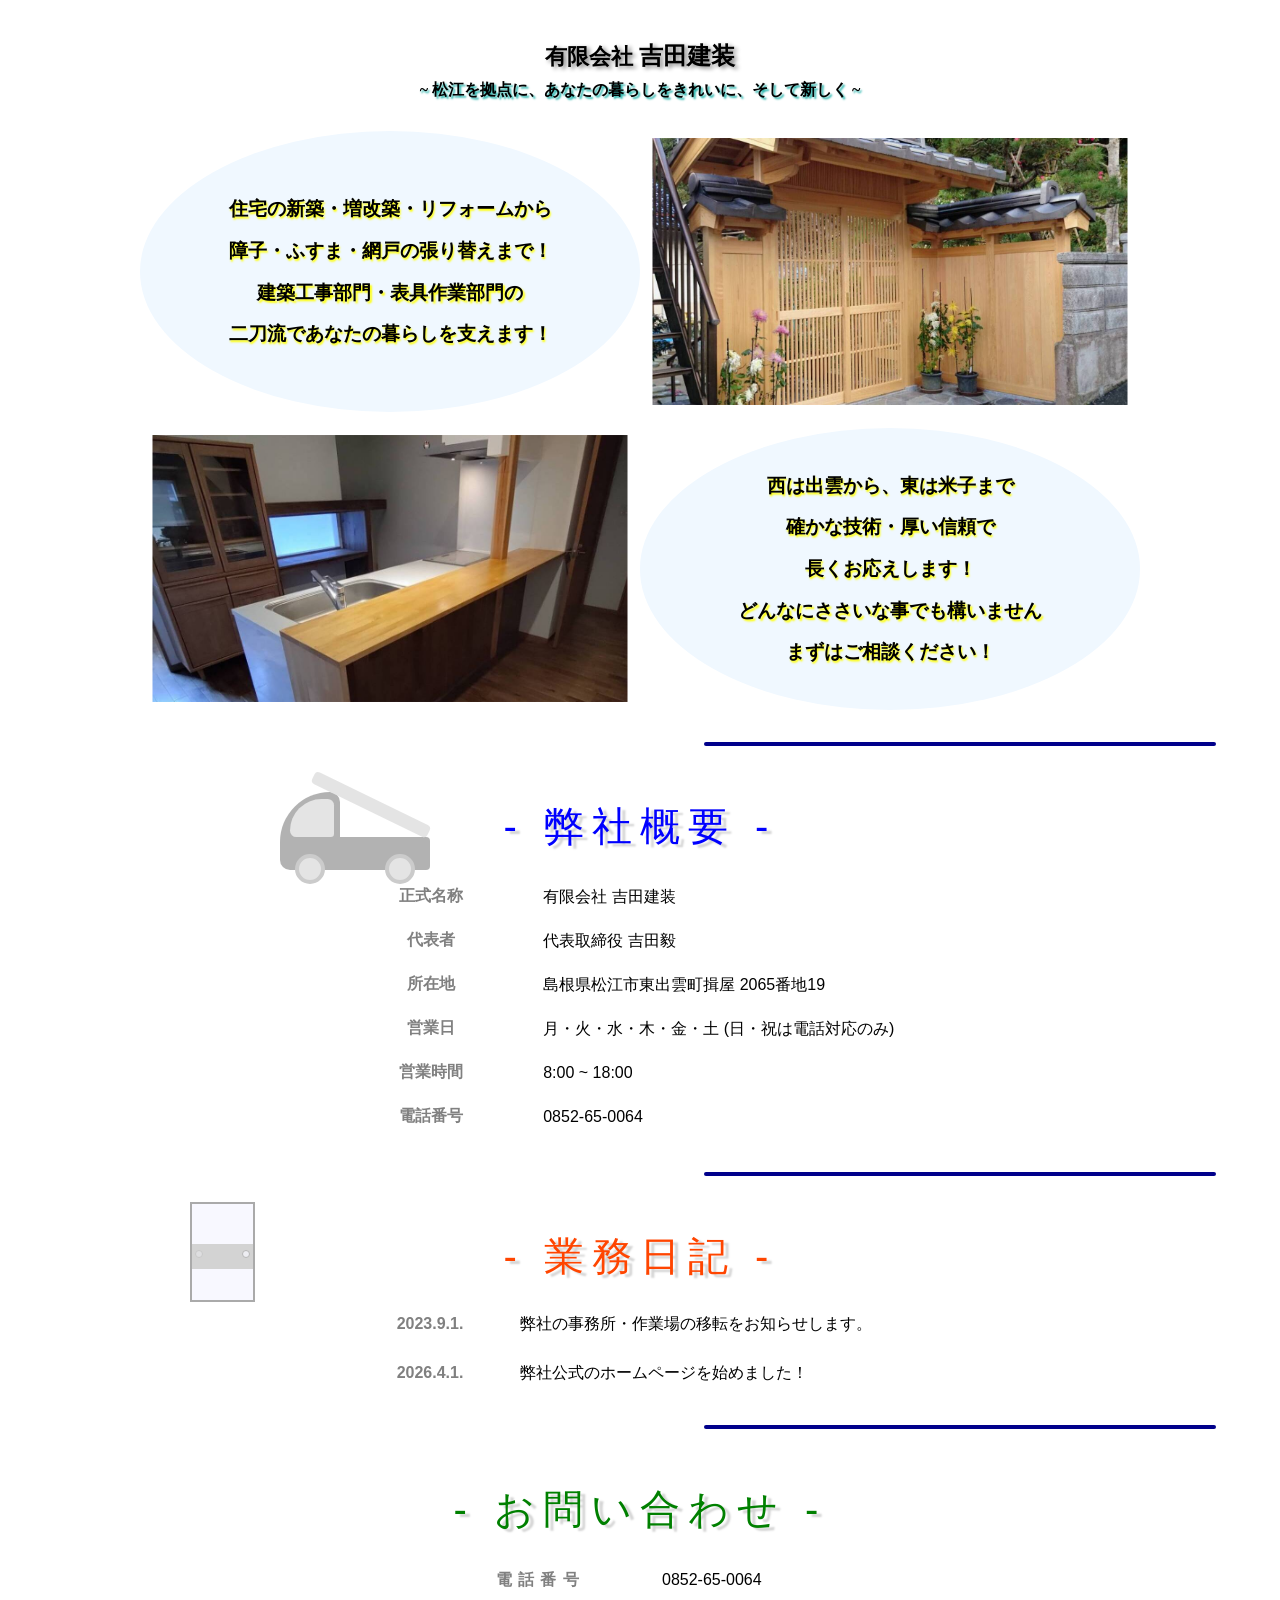
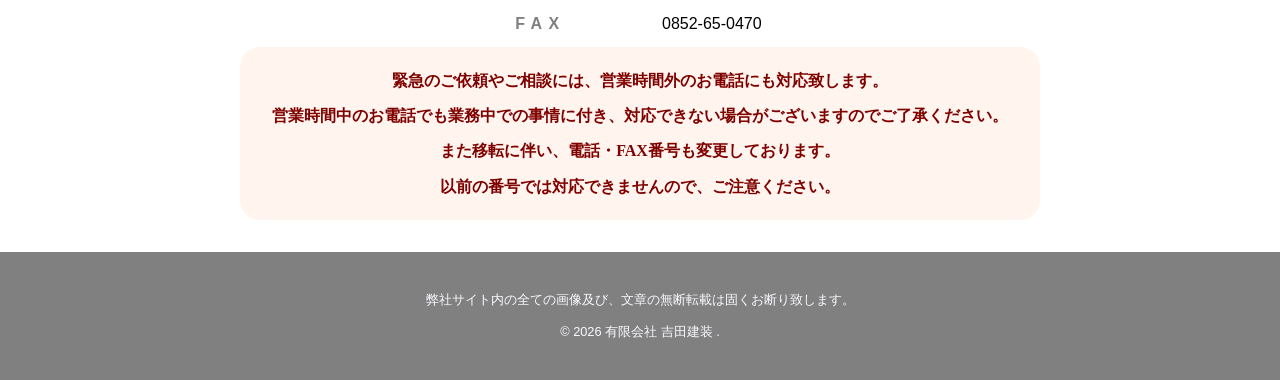
<file: index.html>
<!DOCTYPE html>
<html lang="ja">

<head>
    <meta charset="UTF-8">
    <meta name="viewport" content="width=device-width, initial-scale=1.0">
    <meta name="keyword" content="松江市, 有限会社吉田建装,">
    <title>有限会社 吉田建装</title>
    <meta name="description" content="">

    <!-- css -->
    <link rel="stylesheet" href="css/default.css" type="text/css"><!--default-->
    <link rel="stylesheet" href="css/mobiles.css" type="text/css"><!--mobiles-->

    <!-- icon -->
    <link rel="icon" href="img/favicon.png">

    <!-- property og: -->
</head>

<body>
    <!-- loading animation -->
    <div class="fusuma-container">
        <div class="fusuma-left">
            <div class="fusuma-obi">
                <div class="left-pull"></div>
            </div>
        </div>
        <div class="fusuma-right">
            <div class="fusuma-obi">
                <div class="right-pull"></div>
            </div>
        </div>
    </div>

    <!-- mouse stalker for only default -->
    <div id="coneta">
        <div class="ear ear-left"></div>
        <div class="ear ear-right"></div>
        <div class="face">
            <div class="eye eye-left"></div>
            <div class="eye eye-right"></div>
            <div class="nose"></div>
        </div>
    </div>

    <!-- header -->
    <div class="header">
        <div class="header-name-space">
            <a href="index.html">
                <span class="ltd">
                    有限会社
                </span>
                <span class="name">
                    吉田建装
                </span>
            </a>
        </div>
        <span class="header-tp-text only-df">
            ~ 松江を拠点に、あなたの暮らしをきれいに、そして新しく ~
        </span>
        <span class="header-tp-text only-ms">
            ~ あなたの暮らしを綺麗に、そして新しく ~
        </span>
    </div>
    <!-- topic -->
    <div class="topic">
        <!-- topic for mobiles -->
        <div class="topic-mobiles">
            <div class="tpimgrow-ms">
                <div class="tpimg-cell">
                    <img src="img/pic01.jpg" alt="">
                </div>
                <div class="tpimg-cell">
                    <img src="img/pic02.jpg" alt="">
                </div>
            </div>
            <div class="tptextrow-ms">
                <div class="tptext-cell-top">
                    <span class="topic-text-top">
                        住宅の新築・増改築・リフォームから<br>
                        障子・ふすま・網戸の張り替えまで！<br>
                        建築工事部門・表具作業部門の<br>
                        二刀流であなたの暮らしを支えます！
                    </span>
                </div>
                <div class="tptext-cell-bottom">
                    <span class="topic-text-bottom">
                        西は出雲から、東は米子まで<br>
                        確かな技術・厚い信頼で<br>
                        長くお応えします！<br>
                        どんなにささいな事でも構いません<br>
                        まずはご相談ください！
                    </span>
                </div>
            </div>
        </div>
        <!-- topic for default -->
        <div class="intopic-row">
            <div class="tptext-cell">
                <span class="topic-text">
                    住宅の新築・増改築・リフォームから<br>
                    障子・ふすま・網戸の張り替えまで！<br>
                    建築工事部門・表具作業部門の<br>
                    二刀流であなたの暮らしを支えます！
                </span>
            </div>
            <div class="tpimg-cell">
                <img src="img/pic01.jpg" alt="">
            </div>
        </div>
        <div class="intopic-row">
            <div class="tpimg-cell">
                <img src="img/pic02.jpg" alt="">
            </div>
            <div class="tptext-cell">
                <span class="topic-text">
                    西は出雲から、東は米子まで<br>
                    確かな技術・厚い信頼で<br>
                    長くお応えします！<br>
                    どんなにささいな事でも構いません<br>
                    まずはご相談ください！
                </span>
            </div>
        </div>
    </div>
    <!-- during line -->
    <div class="during-line"></div>
    <!-- about -->
    <div class="about">

        <!-- track animation -->
        <div class="track-anime-space">
            <div class="track">
                <div class="rides"></div>
                <div class="pack"></div>
                <div class="packin"></div>
                <div class="tctyre tctyreleft"></div>
                <div class="tctyre tctyreright"></div>
            </div>
        </div>

        <div class="each-title-space">
            <span class="about-title-text">
                - 弊社概要 -
            </span>
        </div>
        <table class="about-table">
            <tbody>
                <tr>
                    <td class="about-head-cell">
                        <span class="about-head-text">
                            正式名称
                        </span>
                    </td>
                    <td class="about-cont-cell">
                        <span class="about-cont-text">
                            有限会社 吉田建装
                        </span>
                    </td>
                </tr>
                <tr>
                    <td class="about-head-cell">
                        <span class="about-head-text">
                            代表者
                        </span>
                    </td>
                    <td class="about-cont-cell">
                        <span class="about-cont-text">
                            代表取締役 吉田毅
                        </span>
                    </td>
                </tr>
                <tr>
                    <td class="about-head-cell">
                        <span class="about-head-text">
                            所在地
                        </span>
                    </td>
                    <td class="about-cont-cell">
                        <span class="about-cont-text">
                            島根県松江市東出雲町揖屋 <br class="only-ms">2065番地19
                        </span>
                    </td>
                </tr>
                <tr>
                    <td class="about-head-cell">
                        <span class="about-head-text">
                            営業日
                        </span>
                    </td>
                    <td class="about-cont-cell">
                        <span class="about-cont-text">
                            月・火・水・木・金・土 <br class="only-ms">(日・祝は電話対応のみ)
                        </span>
                    </td>
                </tr>
                <tr>
                    <td class="about-head-cell">
                        <span class="about-head-text">
                            営業時間
                        </span>
                    </td>
                    <td class="about-cont-cell">
                        <span class="about-cont-text">
                            8:00 ~ 18:00
                        </span>
                    </td>
                </tr>
                <tr>
                    <td class="about-head-cell">
                        <span class="about-head-text">
                            電話番号
                        </span>
                    </td>
                    <td class="about-cont-cell">
                        <span class="about-cont-text">
                            0852-65-0064
                        </span>
                    </td>
                </tr>
            </tbody>
        </table>
    </div>
    <!-- during line -->
    <div class="during-line"></div>
    <!-- diary -->
    <div class="diary">

        <!-- fusuma animation -->
        <div class="fusuma-anime-space">
            <div class="fs4s fs4s-left1">
                <div class="fs4sobi">
                    <div class="fs4ste fs4ste-left1"></div>
                </div>
            </div>
            <div class="fs4s fs4s-left2">
                <div class="fs4sobi">
                    <div class="fs4ste fs4ste-left2"></div>
                </div>
            </div>
            <div class="fs4s fs4s-left3">
                <div class="fs4sobi">
                    <div class="fs4ste fs4ste-left3"></div>
                </div>
            </div>
            <div class="fs4s fs4s-left4">
                <div class="fs4sobi">
                    <div class="fs4ste fs4ste-left4"></div>
                </div>
            </div>
        </div>

        <div class="each-title-space">
            <span class="diary-title-text">
                - 業務日記 -
            </span>
        </div>
        <div class="diary-table">
            <div class="diary-row">
                <div class="diary-date-cell">
                    <span class="diary-date-text">
                        2023.9.1.
                    </span>
                </div>
                <div class="diary-cont-cell">
                    <a href="diary/diary01.html">
                        <span class="diary-cont-text">
                            弊社の事務所・作業場の移転をお知らせします。
                        </span>
                    </a>
                </div>
            </div>
            <div class="diary-row">
                <div class="diary-date-cell">
                    <span class="diary-date-text">
                        2026.4.1.
                    </span>
                </div>
                <div class="diary-cont-cell">
                    <a href="diary/diary02.html">
                        <span class="diary-cont-text">
                            弊社公式のホームページを始めました！
                        </span>
                    </a>
                </div>
            </div>
        </div>
    </div>
    <!-- during line -->
    <div class="during-line"></div>
    <!-- contact -->
    <div class="contact">
        <div class="each-title-space">
            <span class="contact-title-text">
                - お問い合わせ -
            </span>
        </div>
        <table class="contact-table">
            <tbody>
                <tr>
                    <td class="contact-head-cell">
                        <span class="contact-head-text">
                            電話番号
                        </span>
                    </td>
                    <td class="contact-cont-cell">
                        <span class="contact-cont-text">
                            0852-65-0064
                        </span>
                    </td>
                </tr>
                <tr>
                    <td class="contact-head-cell">
                        <span class="contact-head-text">
                            FAX
                        </span>
                    </td>
                    <td class="contact-cont-cell">
                        <span class="contact-cont-text">
                            0852-65-0470
                        </span>
                    </td>
                </tr>
            </tbody>
        </table>
        <div class="contact-attention-space">
            <span class="contact-attention-text">
                緊急のご依頼やご相談には、<br class="only-ms">営業時間外のお電話にも対応致します。<br>
                営業時間中のお電話でも業務中での事情に付き、<br class="only-ms">対応できない場合がございますのでご了承ください。<br>
                また移転に伴い、電話・FAX番号も変更しております。<br>
                以前の番号では対応できませんので、ご注意ください。
            </span>
        </div>
    </div>
    <!-- during line -->
    <!-- <div class="during-line"></div> -->
    <!-- bottom topic -->
    <!-- <div class="bottom-topic">
        <div class="each-title-space">
            <span class="btmtopic-title-text">
                こんなお悩みありませんか？
            </span>
        </div>
        <div class="btmtopic-cont-area">
            <div class="btmtopic-cont-row">
                <div class="annoy-head-cell">
                    <span class="annoy-head-text">
                        Qs. 住宅の〇〇を直したい！変えたい！<br class="only-df">
                        でもどこに聞けば良いの？
                    </span>
                </div>
                <div class="annoy-cont-cell">
                    <span class="annoy-cont-text">
                        As. まずは弊社にお電話ください！<br>
                        専門外のことでも、弊社の繋がりで<br class="only-ms">最適なご提案をいたします！<br>
                        もちろん、弊社の専門分野では<br class="only-ms">的確なご提案・技術でお応えします！
                    </span>
                </div>
            </div>
            <div class="annoy-during-line"></div>
            <div class="btmtopic-cont-row"></div>
        </div>
    </div> -->
    <!-- footer -->
    <div class="footer">
        <span class="footer-text">
            弊社サイト内の全ての画像及び、文章の無断転載は固くお断り致します。<br>
            &copy; 2026 有限会社 吉田建装 .
        </span>
    </div>

    <script type="text/javascript" src="js/script.js"></script>
</body>

</html>
</file>
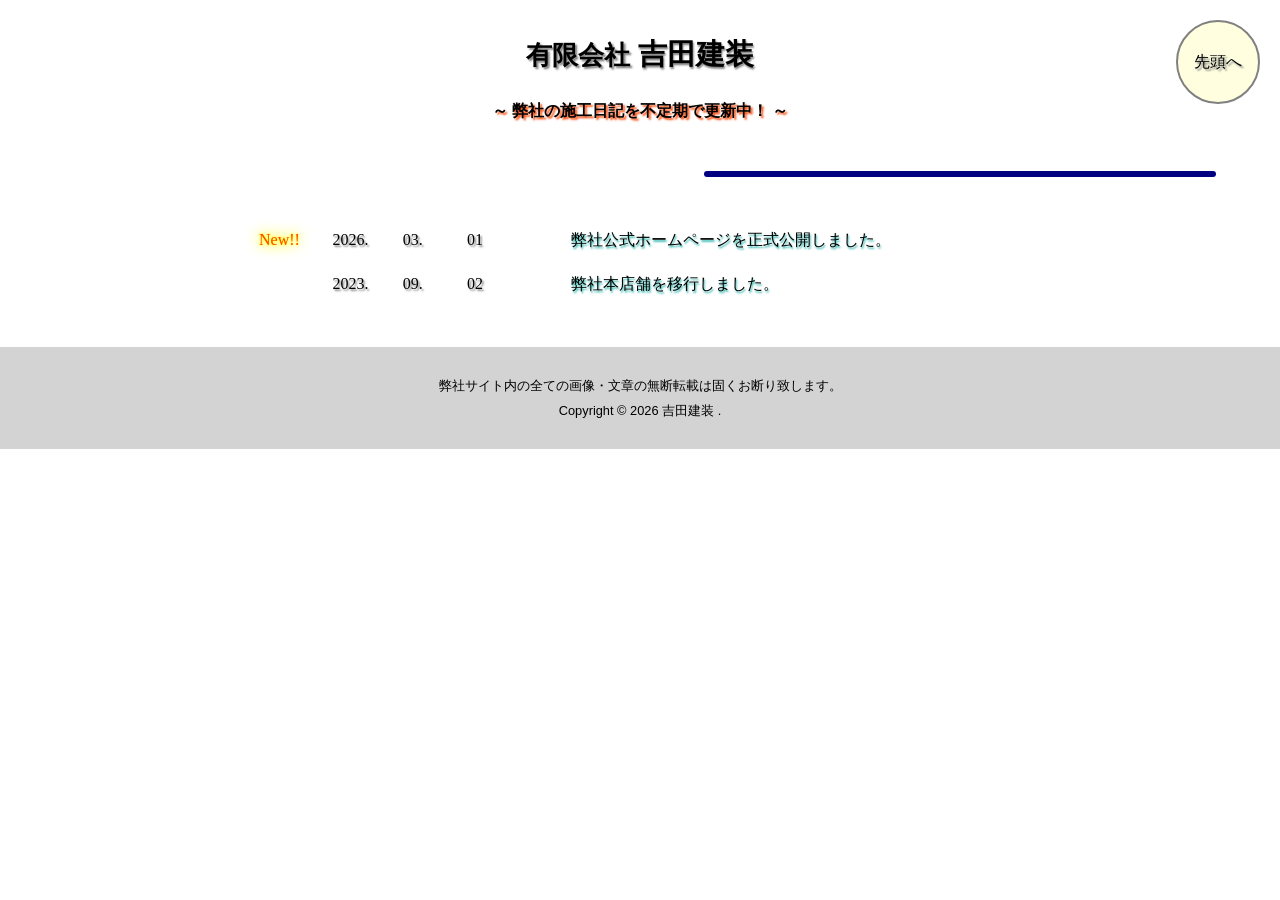
<file: diary.html>
<!DOCTYPE html>
<html lang="ja">

<head>
    <meta charset="UTF-8">
    <meta name="viewport" content="width=device-width, initial-scale=1.0">
    <title>有限会社 吉田建装</title>

    <!--css & javascript-->
    <link rel="stylesheet" href="css/diary.css"><!--default-->
    <link rel="stylesheet" href="css/ms-diary.css"><!--mobiles-->

    <link rel="icon" href="css/img/favicon.png">
    <link rel="shortcut icon" href="css/img/favicon.png">

    <!--property og:-->
    <meta property="og:title" content="有限会社 吉田建装">
    <meta property="description" content="">
    <meta property="og:type" content="website">
    <meta property="og:image" content="">
    <meta property="og:url" content="">
</head>

<body>
    <a href="index.html">
        <div class="to-top">
            <span class="top-text">
                先頭へ
            </span>
        </div>
    </a>

    <!--header-->
    <div class="header">
        <br>
        <a href="index.html">
            <span class="ltd">
                有限会社
            </span> <span class="name">
                吉田建装
            </span>
        </a><br>
        <span class="phrase">
            ～ 弊社の施工日記を不定期で更新中！ ～
        </span>
    </div>
    <div class="during-line"></div>
    <!--diary-->
    <table>
        <tr><!--add article-->
            <td class="new-tag">
                <span class="tag-text">
                    New!!
                </span>
            </td>
            <td class="year-cell">
                <span class="year">2026.</span>
            </td>
            <td class="month-cell">
                <span class="month">03.</span>
            </td>
            <td class="day-cell">
                <span class="day">01</span>
            </td>
            <td class="void-space"></td>
            <td class="article-cell">
                <span class="article only-df">
                    弊社公式ホームページを正式公開しました。
                </span>
                <span class="article only-ms">
                    弊社公式ページを公開！
                </span>
            </td>
        </tr><!--add article-->
        <tr>
            <td class="new-tag">
            </td>
            <td class="year-cell">
                <span class="year">2023.</span>
            </td>
            <td class="month-cell">
                <span class="month">09.</span>
            </td>
            <td class="day-cell">
                <span class="day">02</span>
            </td>
            <td class="void-space"></td>
            <td class="article-cell">
                <span class="article only-df">
                    弊社本店舗を移行しました。
                </span>
                <span class="article only-ms">
                    弊社拠点のお引越し！
                </span>
            </td>
        </tr>
    </table>
    <!--footer-->
    <div class="footer">
        <span class="footer-text">
            弊社サイト内の全ての画像・文章の無断転載は固くお断り致します。<br>
            Copyright &copy; 2026 吉田建装 .
        </span>
    </div>
</body>

</html>
</file>
<file: css/default.css>
/* default */
@media (min-width: 1024px) {

    html,
    body {
        width: 100%;
        height: 100%;
        margin: 0;
        padding: 0;
        /* 自動スクロール移動 */
        /* scroll-behavior: smooth; */
    }

    a {
        text-decoration: none;
    }

    /* loading animation */
    .fusuma-container {
        position: fixed;
        width: 100%;
        height: 100%;
        display: flex;
        flex-direction: row;
        overflow: hidden;
        pointer-events: none;
        z-index: 3;
    }

    .fusuma-left {
        width: 50%;
        height: 100%;
        background-color: lightyellow;
        border: 8px solid black;
        box-sizing: border-box;
        animation: openLeft 1.0s ease-in forwards;
        animation-delay: 0.6s;
    }

    .fusuma-obi {
        position: absolute;
        width: 100%;
        height: 100px;
        background-color: midnightblue;
        transform: translateY(-50%);
        top: 50%;
    }

    .left-pull {
        width: 50px;
        height: 50px;
        background-color: gray;
        border-radius: 50%;
        border: 6px solid black;
        box-sizing: border-box;
        position: absolute;
        transform: translateY(-50%);
        top: 50%;
        right: 10px;
    }

    .fusuma-right {
        width: 50%;
        height: 100%;
        background-color: lightyellow;
        border: 8px solid black;
        box-sizing: border-box;
        animation: openRight 1.0s ease-in forwards;
        animation-delay: 0.6s;
    }

    .right-pull {
        width: 50px;
        height: 50px;
        background-color: gray;
        border-radius: 50%;
        border: 6px solid black;
        box-sizing: border-box;
        position: absolute;
        transform: translateY(-50%);
        top: 50%;
        left: 10px;
    }

    @keyframes openLeft {
        0% {
            transform: translateX(0);

        }

        100% {
            transform: translateX(-100%);
        }
    }

    @keyframes openRight {
        0% {
            transform: translateX(0);
        }

        100% {
            transform: translateX(100%);
        }
    }

    /* mouse stalker */
    #coneta {
        position: fixed;
        top: -80px;
        left: -80px;
        width: 200px;
        height: 200px;
        transform: scale(0.25);
        transition: transform 0.4s ease-out, opacity 0.5s ease;
        pointer-events: none;
        z-index: 2;
        opacity: 0;
    }

    #coneta.active {
        opacity: 1;
    }

    .ear {
        position: absolute;
        top: 0;
        width: 0;
        height: 0;
        border-left: 30px solid transparent;
        border-right: 30px solid transparent;
        border-bottom: 60px solid black;
    }

    .ear::before {
        content: "";
        position: absolute;
        top: 30px;
        left: -10px;
        border-left: 10px solid transparent;
        border-right: 10px solid transparent;
        border-bottom: 20px solid gray;
    }

    .ear-left {
        left: 20px;
        transform: rotate(-20deg);
    }

    .ear-right {
        right: 20px;
        transform: rotate(20deg);
    }

    .face {
        position: absolute;
        bottom: 0;
        width: 100%;
        height: 80%;
        background-color: lightgray;
        border-radius: 50%;
        overflow: hidden;
    }

    .face::before {
        content: "";
        position: absolute;
        top: -70px;
        left: 80px;
        width: 200px;
        height: 160px;
        background-color: black;
        border-radius: 50%;
    }

    .eye {
        position: absolute;
        top: 50px;
        width: 20px;
        height: 40px;
        border: 2px solid darkgray;
        background-color: yellow;
        border-radius: 50%;
    }

    .eye::before {
        content: "";
        position: absolute;
        top: 9px;
        left: 8px;
        width: 4px;
        height: 22px;
        background-color: black;
        border-radius: 50%;
    }

    .eye-left {
        left: 50px;
    }

    .eye-right {
        right: 50px;
    }

    .nose {
        position: absolute;
        width: 0;
        height: 0;
        top: 100px;
        left: 92px;
        border-top: 8px solid deeppink;
        border-left: 8px solid transparent;
        border-right: 8px solid transparent;
        opacity: 0.4;
    }

    /* header */
    .header {
        width: 100%;
        padding: 40px 0 30px 0;
        display: flex;
        flex-direction: column;
        justify-content: center;
        align-items: center;
        gap: 0.5rem;
        text-align: center;
    }

    .header-name-space {
        width: 100%;
        display: flex;
        flex-direction: row;
        justify-content: center;
        align-content: center;
        gap: 0.5rem;
    }

    .ltd {
        font-size: 1.4rem;
        font-weight: bold;
        font-family: sans-serif;
        color: black;
        text-shadow: 0.2rem 0.1rem 4px gray;
    }

    .name {
        font-size: 1.5rem;
        font-weight: bold;
        font-family: sans-serif;
        color: black;
        text-shadow: 0.2rem 0.1rem 4px gray;
    }

    .header-tp-text {
        font-size: 1.0rem;
        font-weight: bold;
        font-family: serif;
        color: black;
        text-shadow: 0.1rem 0.1rem 2px lightseagreen;
    }

    /* topic */
    .topic {
        width: 1000px;
        display: flex;
        flex-direction: column;
        gap: 1.0rem;
        margin: 0 auto;
        padding: 0 0 2.0rem 0;
    }

    .topic-mobiles {
        display: none;
    }

    .intopic-row {
        width: 100%;
        display: flex;
        flex-direction: row;
    }

    .tptext-cell {
        width: 50%;
        padding: 1.0rem 0;
        box-sizing: border-box;
        background-color: aliceblue;
        border-radius: 50%;
        text-align: center;
        display: flex;
        justify-content: center;
        align-items: center;
    }

    .topic-text {
        font-size: 1.2rem;
        line-height: 2.6rem;
        font-weight: bold;
        font-family: serif;
        color: black;
        text-shadow: 0.1rem 0.1rem 2px yellow;
    }

    .tpimg-cell {
        width: 50%;
        display: flex;
        justify-content: center;
        align-items: center;
    }

    img {
        width: 100%;
        object-fit: scale-down;
        scale: 95%;
    }

    /* during line */
    .during-line {
        width: 40%;
        height: 4px;
        background-color: darkblue;
        border-radius: 100px;
        margin: 0 5% 0 auto;
    }

    /* about */
    .about {
        width: 1000px;
        margin: 0 auto;
        padding: 2.0rem 0;
        position: relative;
        /* border: 1px solid black; */
    }

    /* track animation */
    .track-anime-space {
        position: absolute;
        top: -10px;
        left: 5%;
        width: 90%;
        height: 160px;
        /* background-color: ghostwhite; */
        /* border-radius: 20px; */
        /* border: 4px solid lightgray; */
        /* box-sizing: border-box; */
        overflow: hidden;
        z-index: -1;
    }

    .track {
        position: absolute;
        bottom: 0;
        left: 10%;
        width: 150px;
        height: 130px;
        animation: trackMove 6.0s ease-in-out infinite, trackBounce 0.2s linear infinite;
        opacity: 0.6;
    }

    @keyframes trackMove {
        0% {
            left: 100%;
            transform: translateX(100%) scale(0.75);
        }

        45%,
        55% {
            left: 50%;
            transform: translateX(-50%) scale(0.75);
        }

        100% {
            left: 0;
            transform: translateX(-200%) scale(0.75);
        }
    }

    @keyframes trackBounce {

        0%,
        100% {
            bottom: 0;
        }

        50% {
            bottom: 1px;
        }
    }

    .rides {
        position: absolute;
        top: 20%;
        left: 0;
        width: 40%;
        height: 60%;
        background-color: gray;
        border-radius: 100px 20px 0 20px;
    }

    .rides::before {
        content: "";
        position: absolute;
        top: 10%;
        left: 16%;
        width: 74%;
        height: 48%;
        background-color: lightgray;
        border-radius: 100px 20px 10px 20px;
    }

    .pack {
        position: absolute;
        top: 55%;
        left: 20%;
        width: 80%;
        height: 25%;
        background-color: gray;
        border-radius: 0 4px 4px 0;
    }

    .packin {
        position: absolute;
        top: 25%;
        left: 18%;
        width: 85%;
        height: 10%;
        background-color: lightgray;
        border-radius: 4px;
        transform: rotate(26deg);
    }

    .tctyre {
        position: absolute;
        top: 68%;
        width: 30px;
        height: 30px;
        background-color: lightgray;
        border: 4px solid darkgray;
        border-radius: 50%;
        box-sizing: border-box;
    }

    .tctyreleft {
        left: 10%;
    }

    .tctyreright {
        right: 10%;
    }

    .each-title-space {
        width: 100%;
        text-align: center;
    }

    .about-title-text {
        font-size: 2.5rem;
        line-height: 6.0rem;
        font-weight: normal;
        font-family: sans-serif;
        color: blue;
        text-shadow: 0.3rem 0.2rem 2px lightgray;
        letter-spacing: 0.5rem;
    }

    .about-table {
        width: 600px;
        margin: 0 auto;
    }

    .about-head-cell {
        width: auto;
        text-align: center;
    }

    .about-head-text {
        font-size: 1.0rem;
        font-weight: bold;
        font-family: sans-serif;
        color: gray;
    }

    .about-cont-cell {
        width: 70%;
        text-align: left;
    }

    .about-cont-text {
        font-size: 1.0rem;
        line-height: 2.5rem;
        font-weight: normal;
        font-family: sans-serif;
        color: black;
        margin-left: 20px;
    }

    /* diary */
    .diary {
        width: 1000px;
        margin: 0 auto;
        padding: 32px 0;
        position: relative;
        /* border: 1px solid black; */
    }

    /* fusuma animation */
    .fusuma-anime-space {
        position: absolute;
        top: 26px;
        left: 5%;
        width: 90%;
        height: 100px;
        overflow: hidden;
        z-index: -1;
        /* border: 1px solid black; */
    }

    .fs4s {
        position: absolute;
        top: 0;
        width: 65px;
        height: 100%;
        background-color: ghostwhite;
        border: 2px solid darkgray;
        box-sizing: border-box;
        opacity: 0.6;
    }

    .fs4s-left1 {
        left: 0;
        animation: fsleft1Move 8.0s ease-in-out infinite;
    }

    @keyframes fsleft1Move {
        0% {
            left: 100%;
            transform: translateX(100%);
        }

        10%,
        60% {
            left: 50%;
            transform: translateX(-200%);
        }

        100% {
            left: 0;
            transform: translateX(-200%);
        }
    }

    .fs4s-left2 {
        left: 0;
        animation: fsleft2Move 8.0s ease-in-out infinite;
    }

    @keyframes fsleft2Move {
        0% {
            left: 100%;
            transform: translateX(100%);
        }

        20%,
        70% {
            left: 50%;
            transform: translateX(-100%);
        }

        100% {
            left: 0;
            transform: translateX(-200%);
        }
    }

    .fs4s-left3 {
        left: 0;
        animation: fsleft3Move 8.0s ease-in-out infinite;
    }

    @keyframes fsleft3Move {
        0% {
            left: 100%;
            transform: translateX(100%);
        }

        30%,
        80% {
            left: 50%;
            transform: translateX(0);
        }

        100% {
            left: 0;
            transform: translateX(-200%);
        }
    }

    .fs4s-left4 {
        left: 0;
        animation: fsleft4Move 8.0s ease-in-out infinite;
    }

    @keyframes fsleft4Move {
        0% {
            left: 100%;
            transform: translateX(100%);
        }

        40%,
        90% {
            left: 50%;
            transform: translateX(100%);
        }

        100% {
            left: 0;
            transform: translateX(-200%);
        }
    }

    .fs4sobi {
        position: absolute;
        top: 40px;
        left: 0;
        width: 100%;
        height: 25px;
        background-color: lightgray;
    }

    .fs4ste {
        position: absolute;
        top: 6px;
        width: 8px;
        height: 8px;
        background-color: ghostwhite;
        border-radius: 50%;
        border: 1px solid darkgray;
        box-sizing: border-box;
    }

    .fs4ste-left1 {
        left: 3px;
    }

    .fs4ste-left2 {
        right: 3px;
    }

    .fs4ste-left3 {
        left: 3px;
    }

    .fs4ste-left4 {
        right: 3px;
    }

    .diary-title-text {
        font-size: 2.5rem;
        line-height: 6.0rem;
        font-weight: normal;
        font-family: sans-serif;
        color: orangered;
        text-shadow: 0.3rem 0.2rem 2px lightgray;
        letter-spacing: 0.5rem;
    }

    .diary-table {
        width: 600px;
        margin: 0 auto;
        display: flex;
        flex-direction: column;
        gap: 0.6rem;
    }

    .diary-row {
        width: 100%;
        display: flex;
        flex-direction: row;
    }

    .diary-date-cell {
        width: 30%;
        text-align: center;
        display: flex;
        justify-content: center;
        align-items: center;
    }

    .diary-date-text {
        font-size: 1.0rem;
        font-weight: bold;
        font-family: sans-serif;
        color: gray;
    }

    .diary-cont-cell {
        width: 70%;
        text-align: left;
        display: flex;
    }

    .diary-cont-text {
        font-size: 1.0rem;
        line-height: 2.5rem;
        font-weight: normal;
        font-family: sans-serif;
        color: black;
    }

    .diary-cont-text:hover {
        text-decoration: underline;
    }

    /* contact */
    .contact {
        width: 1000px;
        margin: 0 auto;
        padding: 2.0rem 0;
    }

    .contact-title-text {
        font-size: 2.5rem;
        line-height: 6.0rem;
        font-weight: normal;
        font-family: sans-serif;
        color: green;
        text-shadow: 0.3rem 0.2rem 2px lightgray;
        letter-spacing: 0.5rem;
    }

    .contact-table {
        width: 400px;
        margin: 0 auto;
    }

    .contact-head-cell {
        width: auto;
        text-align: center;
    }

    .contact-head-text {
        font-size: 1.0rem;
        font-weight: bold;
        font-family: sans-serif;
        color: gray;
        letter-spacing: 0.4rem;
    }

    .contact-cont-cell {
        width: 50%;
        text-align: left;
    }

    .contact-cont-text {
        font-size: 1.0rem;
        line-height: 2.5rem;
        font-weight: normal;
        font-family: sans-serif;
        color: black;
        margin-left: 20px;
    }

    .contact-attention-space {
        width: 800px;
        padding: 1.0rem 0;
        background-color: seashell;
        border-radius: 20px;
        margin: 0 auto;
        text-align: center;
    }

    .contact-attention-text {
        font-size: 1.0rem;
        line-height: 2.2rem;
        font-weight: bold;
        font-family: serif;
        color: maroon;
    }

    /* bottom topic */
    .bottom-topic {
        width: 1000px;
        margin: 0 auto;
        padding: 2.0rem 0;
    }

    .btmtopic-title-text {
        font-size: 2.5rem;
        line-height: 6.0rem;
        font-weight: normal;
        font-family: sans-serif;
        color: yellowgreen;
        text-shadow: 0.3rem 0.2rem 3px lightgray;
        letter-spacing: 0.2rem;
    }

    .btmtopic-cont-area {
        width: 100%;
        display: flex;
        flex-direction: column;
    }

    .btmtopic-cont-row {
        width: 100%;
        display: flex;
        flex-direction: row;
        padding: 10px 0;
    }

    .annoy-head-cell {
        width: 40%;
        text-align: left;
        display: flex;
        justify-content: flex-start;
        padding-left: 80px;
        align-items: center;
        box-sizing: border-box;
    }

    .annoy-head-text {
        font-size: 1.0rem;
        line-height: 2.0rem;
        font-weight: bold;
        font-family: sans-serif;
        color: gray;
    }

    .annoy-cont-cell {
        width: auto;
        text-align: left;
        padding-left: 20px;
        box-sizing: border-box;
    }

    .annoy-cont-text {
        font-size: 1.0rem;
        line-height: 2.0rem;
        font-weight: normal;
        font-family: sans-serif;
        color: black;
    }

    .annoy-during-line {
        width: 90%;
        height: 2px;
        background-color: lightgray;
        border-radius: 100px;
        margin: 0 auto;
    }

    /* footer */
    .footer {
        width: 100%;
        background-color: gray;
        padding: 2.0rem 0;
        text-align: center;
    }

    .footer-text {
        font-size: 0.8rem;
        line-height: 2.0rem;
        font-weight: normal;
        font-family: sans-serif;
        color: ghostwhite;
    }

    .only-ms {
        display: none;
    }
}
</file>
<file: css/mobiles.css>
/* mobiles */
@media (max-width: 1023px) {

    html,
    body {
        width: 100%;
        height: 100%;
        margin: 0;
        padding: 0;
        /* scroll-behavior: smooth; */
    }

    a {
        text-decoration: none;
    }

    /* loading animation */
    .fusuma-container {
        position: fixed;
        width: 100%;
        height: 100%;
        display: flex;
        flex-direction: row;
        overflow: hidden;
        pointer-events: none;
        z-index: 3;
    }

    .fusuma-left {
        width: 50%;
        height: 100%;
        background-color: lightyellow;
        border: 6px solid black;
        box-sizing: border-box;
        animation: openLeft 1.0s ease-in forwards;
        animation-delay: 0.6s;
    }

    .fusuma-obi {
        position: absolute;
        width: 100%;
        height: 100px;
        background-color: midnightblue;
        transform: translateY(-50%);
        top: 50%;
    }

    .left-pull {
        width: 40px;
        height: 40px;
        background-color: gray;
        border-radius: 50%;
        border: 4px solid black;
        box-sizing: border-box;
        position: absolute;
        transform: translateY(-50%);
        top: 50%;
        right: 10px;
    }

    .fusuma-right {
        width: 50%;
        height: 100%;
        background-color: lightyellow;
        border: 6px solid black;
        box-sizing: border-box;
        animation: openRight 1.0s ease-in forwards;
        animation-delay: 0.6s;
    }

    .right-pull {
        width: 40px;
        height: 40px;
        background-color: gray;
        border-radius: 50%;
        border: 4px solid black;
        box-sizing: border-box;
        position: absolute;
        transform: translateY(-50%);
        top: 50%;
        left: 10px;
    }

    @keyframes openLeft {
        0% {
            transform: translateX(0);

        }

        100% {
            transform: translateX(-100%);
        }
    }

    @keyframes openRight {
        0% {
            transform: translateX(0);
        }

        100% {
            transform: translateX(100%);
        }
    }

    /* mouse stalker */
    #coneta {
        display: none;
    }

    /* header */
    .header {
        width: 100%;
        padding: 30px 0 20px 0;
        display: flex;
        flex-direction: column;
        justify-content: center;
        align-items: center;
        gap: 0.5rem;
        text-align: center;
    }

    .header-name-space {
        width: 100%;
        display: flex;
        flex-direction: row;
        justify-content: center;
        align-content: center;
        gap: 0.5rem;
    }

    .ltd {
        font-size: 1.1rem;
        font-weight: bold;
        font-family: sans-serif;
        color: black;
        text-shadow: 0.2rem 0.1rem 4px gray;
    }

    .name {
        font-size: 1.2rem;
        font-weight: bold;
        font-family: sans-serif;
        color: black;
        text-shadow: 0.2rem 0.1rem 4px gray;
    }

    .header-tp-text {
        font-size: 0.8rem;
        font-weight: bold;
        font-family: serif;
        color: black;
        text-shadow: 0.1rem 0.1rem 2px lightseagreen;
    }

    /* topic */
    .topic {
        width: 100%;
        display: flex;
        flex-direction: column;
        gap: 1.0rem;
        margin: 0 auto;
        padding: 0 0 2.0rem 0;
    }

    .topic-mobiles {
        width: 100%;
        display: flex;
        flex-direction: column;
        gap: 1.0rem;
    }

    .tpimgrow-ms {
        width: 95%;
        display: flex;
        justify-content: center;
        margin: 0 auto;
    }

    .tpimg-cell {
        width: 50%;
        display: flex;
        justify-content: center;
        align-items: center;
    }

    img {
        width: 100%;
        object-fit: scale-down;
        scale: 95%;
    }

    .tptextrow-ms {
        width: 100%;
        display: flex;
        flex-direction: column;
        gap: 1.0rem;
    }

    .tptext-cell-top {
        width: 90%;
        padding: 1.0rem 0;
        box-sizing: border-box;
        background-color: aliceblue;
        border-radius: 20px 50% 50% 20px;
        text-align: center;
        display: flex;
        justify-content: flex-start;
        align-items: center;
        margin: 0 auto 0 5%;
    }

    .tptext-cell-bottom {
        width: 90%;
        padding: 1.0rem 0;
        box-sizing: border-box;
        background-color: aliceblue;
        border-radius: 50% 20px 20px 50%;
        text-align: center;
        display: flex;
        justify-content: flex-end;
        align-items: center;
        margin: 0 5% 0 auto;
    }

    .topic-text-top {
        font-size: 1.0rem;
        line-height: 2.2rem;
        font-weight: bold;
        font-family: serif;
        color: black;
        text-shadow: 0.1rem 0.1rem 2px yellow;
        margin-left: 16px;
    }

    .topic-text-bottom {
        font-size: 1.0rem;
        line-height: 2.2rem;
        font-weight: bold;
        font-family: serif;
        color: black;
        text-shadow: 0.1rem 0.1rem 2px yellow;
        margin-right: 16px;
    }

    .intopic-row {
        display: none;
    }

    /* during line */
    .during-line {
        width: 60%;
        height: 2px;
        background-color: darkblue;
        border-radius: 100px;
        margin: 0 5% 0 auto;
    }

    /* about */
    .about {
        width: 100%;
        margin: 0 auto;
        padding: 2.0rem 0;
        position: relative;
    }

    /* track animation */
    .track-anime-space {
        position: absolute;
        top: -35px;
        left: 5%;
        width: 90%;
        height: 160px;
        /* background-color: ghostwhite; */
        /* border-radius: 20px; */
        /* border: 4px solid lightgray; */
        /* box-sizing: border-box; */
        overflow: hidden;
        z-index: -1;
    }

    .track {
        position: absolute;
        bottom: 0;
        left: 10%;
        width: 150px;
        height: 130px;
        animation: trackMove 6.0s ease-in-out infinite, trackBounce 0.2s linear infinite;
        opacity: 0.4;
    }

    @keyframes trackMove {
        0% {
            left: 100%;
            transform: translateX(100%) scale(0.4);
        }

        45%,
        55% {
            left: 50%;
            transform: translateX(-50%) scale(0.4);
        }

        100% {
            left: 0;
            transform: translateX(-200%) scale(0.4);
        }
    }

    @keyframes trackBounce {

        0%,
        100% {
            bottom: 0;
        }

        50% {
            bottom: 1px;
        }
    }

    .rides {
        position: absolute;
        top: 20%;
        left: 0;
        width: 40%;
        height: 60%;
        background-color: gray;
        border-radius: 100px 20px 0 20px;
    }

    .rides::before {
        content: "";
        position: absolute;
        top: 10%;
        left: 16%;
        width: 74%;
        height: 48%;
        background-color: lightgray;
        border-radius: 100px 20px 10px 20px;
    }

    .pack {
        position: absolute;
        top: 55%;
        left: 20%;
        width: 80%;
        height: 25%;
        background-color: gray;
        border-radius: 0 4px 4px 0;
    }

    .packin {
        position: absolute;
        top: 25%;
        left: 18%;
        width: 85%;
        height: 10%;
        background-color: lightgray;
        border-radius: 4px;
        transform: rotate(26deg);
    }

    .tctyre {
        position: absolute;
        top: 68%;
        width: 30px;
        height: 30px;
        background-color: lightgray;
        border: 4px solid darkgray;
        border-radius: 50%;
        box-sizing: border-box;
    }

    .tctyreleft {
        left: 10%;
    }

    .tctyreright {
        right: 10%;
    }

    .each-title-space {
        width: 100%;
        text-align: center;
        padding: 0 0 16px 0;
    }

    .about-title-text {
        font-size: 1.6rem;
        line-height: 2.5rem;
        font-weight: normal;
        font-family: sans-serif;
        color: blue;
        text-shadow: 0.2rem 0.1rem 2px lightgray;
        letter-spacing: 0.2rem;
    }

    .about-table {
        width: 80%;
        margin: 0 auto;
    }

    .about-head-cell {
        width: auto;
        height: auto;
        text-align: center;
    }

    .about-head-text {
        font-size: 0.8rem;
        font-weight: bold;
        font-family: sans-serif;
        color: gray;
    }

    .about-cont-cell {
        width: 60%;
        height: 3.0rem;
        text-align: left;
    }

    .about-cont-text {
        font-size: 0.9rem;
        line-height: 1.4rem;
        font-weight: normal;
        font-family: sans-serif;
        color: black;
    }

    /* diary */
    .diary {
        width: 100%;
        margin: 0 auto;
        padding: 32px 0;
        position: relative;
        /* border: 1px solid black; */
    }

    /* fusuma animation */
    .fusuma-anime-space {
        position: absolute;
        top: 10px;
        left: 5%;
        width: 90%;
        height: 65px;
        overflow: hidden;
        z-index: -1;
        /* border: 1px solid black; */
    }

    .fs4s {
        position: absolute;
        top: 0;
        width: 50px;
        height: 100%;
        background-color: ghostwhite;
        border: 2px solid darkgray;
        box-sizing: border-box;
        opacity: 0.4;
    }

    .fs4s-left1 {
        left: 0;
        animation: fsleft1Move 8.0s ease-in-out infinite;
    }

    @keyframes fsleft1Move {
        0% {
            left: 100%;
            transform: translateX(100%);
        }

        10%,
        60% {
            left: 50%;
            transform: translateX(-200%);
        }

        100% {
            left: 0;
            transform: translateX(-200%);
        }
    }

    .fs4s-left2 {
        left: 0;
        animation: fsleft2Move 8.0s ease-in-out infinite;
    }

    @keyframes fsleft2Move {
        0% {
            left: 100%;
            transform: translateX(100%);
        }

        20%,
        70% {
            left: 50%;
            transform: translateX(-100%);
        }

        100% {
            left: 0;
            transform: translateX(-200%);
        }
    }

    .fs4s-left3 {
        left: 0;
        animation: fsleft3Move 8.0s ease-in-out infinite;
    }

    @keyframes fsleft3Move {
        0% {
            left: 100%;
            transform: translateX(100%);
        }

        30%,
        80% {
            left: 50%;
            transform: translateX(0);
        }

        100% {
            left: 0;
            transform: translateX(-200%);
        }
    }

    .fs4s-left4 {
        left: 0;
        animation: fsleft4Move 8.0s ease-in-out infinite;
    }

    @keyframes fsleft4Move {
        0% {
            left: 100%;
            transform: translateX(100%);
        }

        40%,
        90% {
            left: 50%;
            transform: translateX(100%);
        }

        100% {
            left: 0;
            transform: translateX(-200%);
        }
    }

    .fs4sobi {
        position: absolute;
        top: 45%;
        left: 0;
        width: 100%;
        height: 30%;
        background-color: lightgray;
    }

    .fs4ste {
        position: absolute;
        top: 4px;
        width: 6px;
        height: 6px;
        background-color: ghostwhite;
        border-radius: 50%;
        border: 1px solid darkgray;
        box-sizing: border-box;
    }

    .fs4ste-left1 {
        left: 1px;
    }

    .fs4ste-left2 {
        right: 1px;
    }

    .fs4ste-left3 {
        left: 1px;
    }

    .fs4ste-left4 {
        right: 1px;
    }

    .diary-title-text {
        font-size: 1.6rem;
        line-height: 2.5rem;
        font-weight: normal;
        font-family: sans-serif;
        color: orangered;
        text-shadow: 0.3rem 0.2rem 2px lightgray;
        letter-spacing: 0.5rem;
    }

    .diary-table {
        width: 95%;
        margin: 0 auto;
        display: flex;
        flex-direction: column;
        gap: 0.6rem;
    }

    .diary-row {
        width: 100%;
        display: flex;
        flex-direction: column;
    }

    .diary-date-cell {
        width: 100%;
        text-align: left;
    }

    .diary-date-text {
        font-size: 0.9rem;
        line-height: 1.2rem;
        font-weight: bold;
        font-family: sans-serif;
        color: gray;
        margin-left: 6%;
    }

    .diary-cont-cell {
        width: 100%;
        text-align: left;
    }

    .diary-cont-text {
        font-size: 0.9rem;
        line-height: 1.2rem;
        font-weight: normal;
        font-family: sans-serif;
        color: black;
        margin-left: 10%;
        text-decoration: underline;
    }

    /* contact */
    .contact {
        width: 100%;
        margin: 0 auto;
        padding: 2.0rem 0;
    }

    .contact-title-text {
        font-size: 1.6rem;
        line-height: 2.5rem;
        font-weight: normal;
        font-family: sans-serif;
        color: green;
        text-shadow: 0.3rem 0.2rem 2px lightgray;
        letter-spacing: 0.5rem;
    }

    .contact-table {
        width: 60%;
        margin: 0 auto;
    }

    .contact-head-cell {
        width: auto;
        text-align: center;
    }

    .contact-head-text {
        font-size: 0.9rem;
        font-weight: bold;
        font-family: sans-serif;
        color: gray;
        letter-spacing: 0.4rem;
    }

    .contact-cont-cell {
        width: 50%;
        text-align: left;
    }

    .contact-cont-text {
        font-size: 0.9rem;
        line-height: 2.2rem;
        font-weight: normal;
        font-family: sans-serif;
        color: black;
    }

    .contact-attention-space {
        width: 95%;
        padding: 1.0rem 0;
        background-color: seashell;
        border-radius: 20px;
        margin: 0 auto;
        text-align: center;
    }

    .contact-attention-text {
        font-size: 0.8rem;
        line-height: 1.4rem;
        font-weight: bold;
        font-family: serif;
        color: maroon;
    }

    /* bottom topic */
    .bottom-topic {
        width: 100%;
        margin: 0 auto;
        padding: 2.0rem 0;
    }

    .btmtopic-title-text {
        font-size: 1.5rem;
        line-height: 2.5rem;
        font-weight: normal;
        font-family: sans-serif;
        color: yellowgreen;
        text-shadow: 0.3rem 0.2rem 3px lightgray;
        letter-spacing: 4px;
    }

    .btmtopic-cont-area {
        width: 100%;
        display: flex;
        flex-direction: column;
    }

    .btmtopic-cont-row {
        width: 100%;
        display: flex;
        flex-direction: column;
        padding: 10px 0;
    }

    .annoy-head-cell {
        width: 100%;
        text-align: left;
        display: flex;
        justify-content: flex-start;
        padding-left: 5px;
        align-items: center;
        box-sizing: border-box;
    }

    .annoy-head-text {
        font-size: 0.8rem;
        line-height: 2.0rem;
        font-weight: bold;
        font-family: sans-serif;
        color: gray;
    }

    .annoy-cont-cell {
        width: 100%;
        text-align: left;
        padding-left: 20px;
        box-sizing: border-box;
    }

    .annoy-cont-text {
        font-size: 0.9rem;
        line-height: 2.0rem;
        font-weight: normal;
        font-family: sans-serif;
        color: black;
    }

    .annoy-during-line {
        width: 90%;
        height: 2px;
        background-color: lightgray;
        border-radius: 100px;
        margin: 0 auto;
    }

    /* footer */
    .footer {
        width: 100%;
        background-color: gray;
        padding: 1.4rem 0;
        text-align: center;
    }

    .footer-text {
        font-size: 0.6rem;
        line-height: 1.2rem;
        font-weight: normal;
        font-family: sans-serif;
        color: ghostwhite;
    }

    .only-df {
        display: none;
    }
}
</file>
<file: css/diary.css>
/*default*/
@media screen and (min-width: 961px) {
    body {
        margin: 0;
        padding: 0;
    }

    a {
        text-decoration: none;
        cursor: pointer;
    }

    .to-top {
        display: grid;
        width: 80px;
        height: 80px;
        background-color: lightyellow;
        border: solid 2px gray;
        border-radius: 50%;
        text-align: center;
        align-items: center;

        position: fixed;
        top: 20px;
        right: 20px;
        z-index: 999;
    }

    .top-text {
        font-size: 1.0rem;
        font-weight: normal;
        color: black;
        text-shadow: 0.1rem 0.1rem 2px gray;
    }

    /*header*/
    .header {
        width: 100%;
        text-align: center;
    }

    .ltd {
        font-size: 1.6rem;
        line-height: 4.5rem;
        font-weight: bold;
        font-family: sans-serif;
        color: black;
        text-shadow: 0.1rem 0.1rem 2px gray;
    }

    .name {
        font-size: 1.8rem;
        line-height: 4.5rem;
        font-weight: bold;
        font-family: sans-serif;
        color: black;
        text-shadow: 0.1rem 0.1rem 2px gray;
    }

    .phrase {
        font-size: 1.0rem;
        line-height: 2.5rem;
        font-weight: bold;
        font-family: serif;
        color: black;
        text-shadow: 0.1rem 0.1rem 2px orangered;
    }

    .during-line {
        width: 40%;
        height: 6px;
        border-radius: 10px;
        background-color: navy;
        margin: 2.5rem 5% 2.5rem auto;
    }

    /*diary*/
    table {
        width: 60%;
        margin: 0 auto 2.5rem auto;
    }

    .new-tag {
        width: 8%;
        text-align: left;
    }

    .tag-text {
        font-size: 1.0rem;
        line-height: 2.5rem;
        font-weight: normal;
        color: orangered;
        text-shadow:
            0 0 0.10rem yellow,
            0 0 0.15rem yellow,
            0 0 0.80rem yellow,
            0 0 1.00rem yellow;
    }

    .year-cell {
        width: 8%;
        text-align: center;
    }

    .year {
        font-size: 1.0rem;
        line-height: 2.5rem;
        font-weight: normal;
        color: black;
        text-shadow: 0.1rem 0.1rem 2px gray;
    }

    .month-cell {
        width: 8%;
        text-align: center;
    }

    .month {
        font-size: 1.0rem;
        line-height: 2.5rem;
        font-weight: normal;
        color: black;
        text-shadow: 0.1rem 0.1rem 2px gray;
    }

    .day-cell {
        width: 8%;
        text-align: center;
    }

    .day {
        font-size: 1.0rem;
        line-height: 2.5rem;
        font-weight: normal;
        color: black;
        text-shadow: 0.1rem 0.1rem 2px gray;
    }

    .void-space {
        width: 8%;
    }

    .article-cell {
        width: 60%;
        text-align: left;
    }

    .article {
        font-size: 1.0rem;
        line-height: 2.5rem;
        font-weight: normal;
        color: black;
        text-shadow: 0.1rem 0.1rem 2px lightseagreen;
    }

    /*footer*/
    .footer {
        width: 100%;
        text-align: center;
        background-color: lightgray;
        padding: 1.6rem 0;
    }

    .footer-text {
        font-size: 0.8rem;
        line-height: 1.6rem;
        font-weight: normal;
        font-family: sans-serif;
        color: black;
    }

    .only-ms {
        display: none;
    }
}
</file>
<file: css/ms-diary.css>
/*mobiles*/
@media screen and (max-width: 960px) {
    body {
        margin: 0;
        padding: 0;
    }

    a {
        text-decoration: none;
        cursor: pointer;
    }

    .to-top {
        display: grid;
        width: 70px;
        height: 70px;
        background-color: lightyellow;
        border: solid 2px gray;
        border-radius: 50%;
        text-align: center;
        align-items: center;

        position: fixed;
        bottom: 20px;
        right: 20px;
        z-index: 999;
    }

    .top-text {
        font-size: 0.8rem;
        font-weight: normal;
        color: black;
        text-shadow: 0.1rem 0.1rem 2px gray;
    }

    /*header*/
    .header {
        width: 100%;
        text-align: center;
    }

    .ltd {
        font-size: 1.3rem;
        line-height: 3.0rem;
        font-weight: bold;
        font-family: sans-serif;
        color: black;
        text-shadow: 0.1rem 0.1rem 2px gray;
    }

    .name {
        font-size: 1.4rem;
        line-height: 3.0rem;
        font-weight: bold;
        font-family: sans-serif;
        color: black;
        text-shadow: 0.1rem 0.1rem 2px gray;
    }

    .phrase {
        font-size: 0.8rem;
        line-height: 2.0rem;
        font-weight: bold;
        font-family: serif;
        color: black;
        text-shadow: 0.1rem 0.1rem 2px orangered;
    }

    .during-line {
        width: 40%;
        height: 2px;
        border-radius: 10px;
        background-color: navy;
        margin: 2.0rem 5% 2.0rem auto;
    }

    /*diary*/
    table {
        width: 95%;
        margin: 0 0 2.0rem auto;
    }

    .new-tag {
        width: 8%;
        text-align: left;
    }

    .tag-text {
        font-size: 0.8rem;
        line-height: 2.5rem;
        font-weight: normal;
        color: orangered;
        text-shadow:
            0 0 0.10rem yellow,
            0 0 0.15rem yellow,
            0 0 0.80rem yellow,
            0 0 1.00rem yellow;
    }

    .year-cell {
        width: 8%;
        text-align: center;
    }

    .year {
        font-size: 0.8rem;
        line-height: 2.5rem;
        font-weight: normal;
        color: black;
        text-shadow: 0.1rem 0.1rem 2px gray;
    }

    .month-cell {
        width: 8%;
        text-align: center;
    }

    .month {
        font-size: 0.8rem;
        line-height: 2.5rem;
        font-weight: normal;
        color: black;
        text-shadow: 0.1rem 0.1rem 2px gray;
    }

    .day-cell {
        width: 8%;
        text-align: center;
    }

    .day {
        font-size: 0.8rem;
        line-height: 2.5rem;
        font-weight: normal;
        color: black;
        text-shadow: 0.1rem 0.1rem 2px gray;
    }

    .void-space {
        width: 8%;
    }

    .article-cell {
        width: 60%;
        text-align: left;
    }

    .article {
        font-size: 0.8rem;
        line-height: 2.5rem;
        font-weight: normal;
        color: black;
        text-shadow: 0.1rem 0.1rem 2px lightseagreen;
    }

    /*footer*/
    .footer {
        width: 100%;
        text-align: center;
        background-color: lightgray;
        padding: 1.6rem 0;
    }

    .footer-text {
        font-size: 0.6rem;
        line-height: 1.2rem;
        font-weight: normal;
        font-family: sans-serif;
        color: black;
    }

    .only-df {
        display: none;
    }
}
</file>
